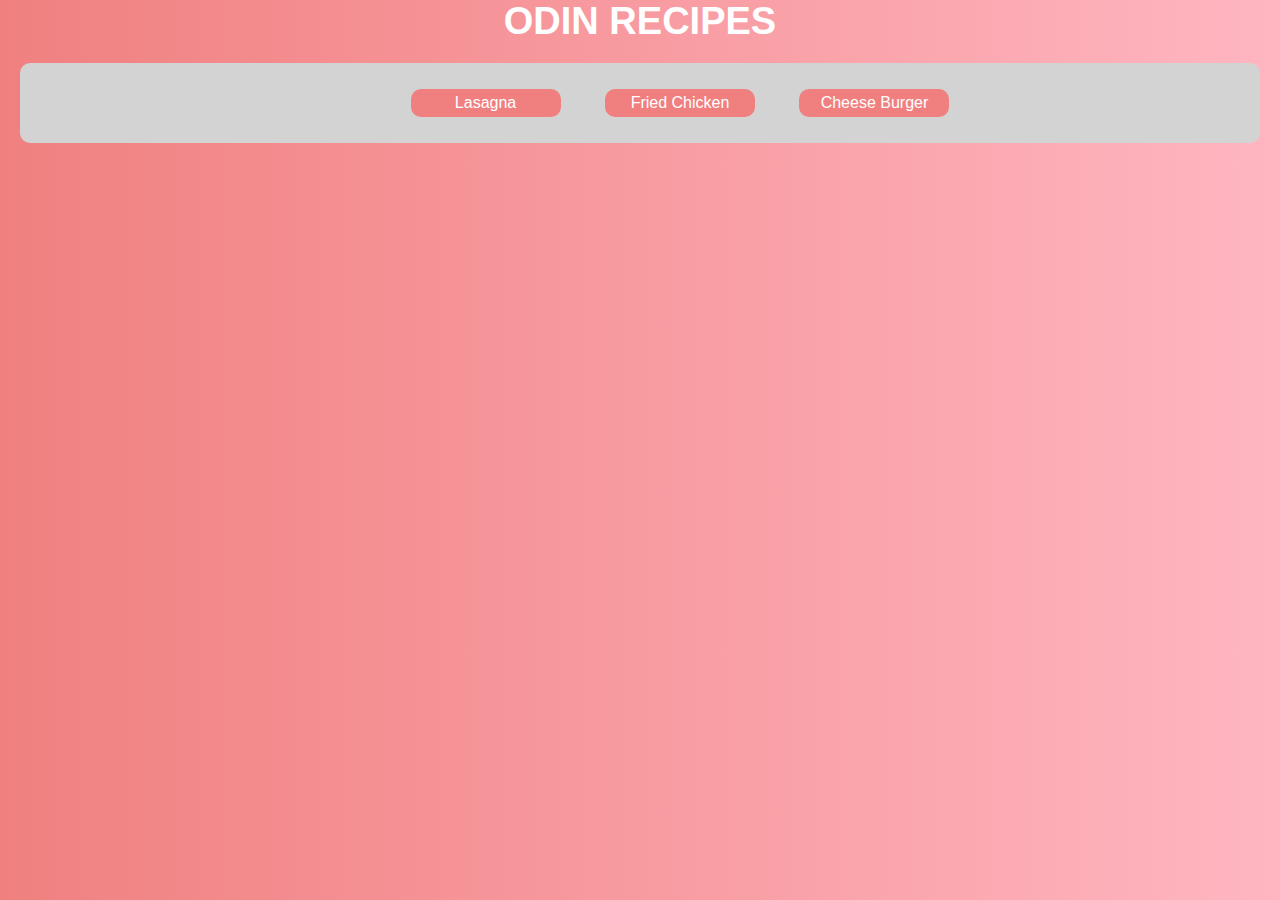
<file: index.html>
<!DOCTYPE html>
<html lang="en">
<head>
    <meta charset="UTF-8">
    <meta name="viewport" content="width=device-width, initial-scale=1.0">
    <title>Odin Recipes</title>
    <link rel="stylesheet" href="style.css">
</head>
<body>
    <h1>Odin Recipes</h1>
    <div class = recipe-container>
    <ul>
        <li><a href="recipes/lasagna.html">Lasagna</a></li>
        <li><a href="recipes/fried-chicken.html">Fried Chicken</a></li>
        <li><a href="recipes/cheese-burger.html">Cheese Burger</a></li>
    </ul>
    </div>
    
</body>
</html>
</file>
<file: style.css>
html{
    background: linear-gradient(to right,lightcoral,lightpink);
}
body{
    font-family: Arial, Helvetica, sans-serif;
    margin:0;
}
h1 {
    text-align: center;
    color: white;
    margin: 0;
    font-size:38px;
    text-transform: uppercase;
}

.recipe-container{
    margin: 20px ;
    background-color: lightgrey;
    padding: 10px;
    border-radius: 10px;
    text-align: center;
}
.recipe-container ul{
    width: 100%;
}
.recipe-container ul li{
    display: inline-block;
    text-decoration: none;
    background-color: lightcoral;
    box-sizing: border-box;
    padding:5px;
    border-radius:10px;
    color: white;
    text-align: center;
    width: 150px;
    margin: auto 20px;
}

.recipe-container li:hover{
    background-color:pink;
}
a{
    text-decoration: none;
    color:white;
}
a:hover{
    color: lightcoral;
}

img{
    border-radius:10px;
    display: block;
    margin-left: auto;
    margin-right: auto;
}

.description-container{
    text-align: center;
    background-color: lightgrey;
    padding: 5px;
    width: 80%;
    display: block;
    margin: 10px auto;
    border-radius:10px;
}

.ingredient-container, .step-container{
    width: 80%;
    display:block;
    background-color:lightgrey;
    border-radius: 10px;
    margin: 10px auto;
    padding: 5px;
}
.ingredient-container h3, .step-container h3 {
    text-align: center;
}
</file>
